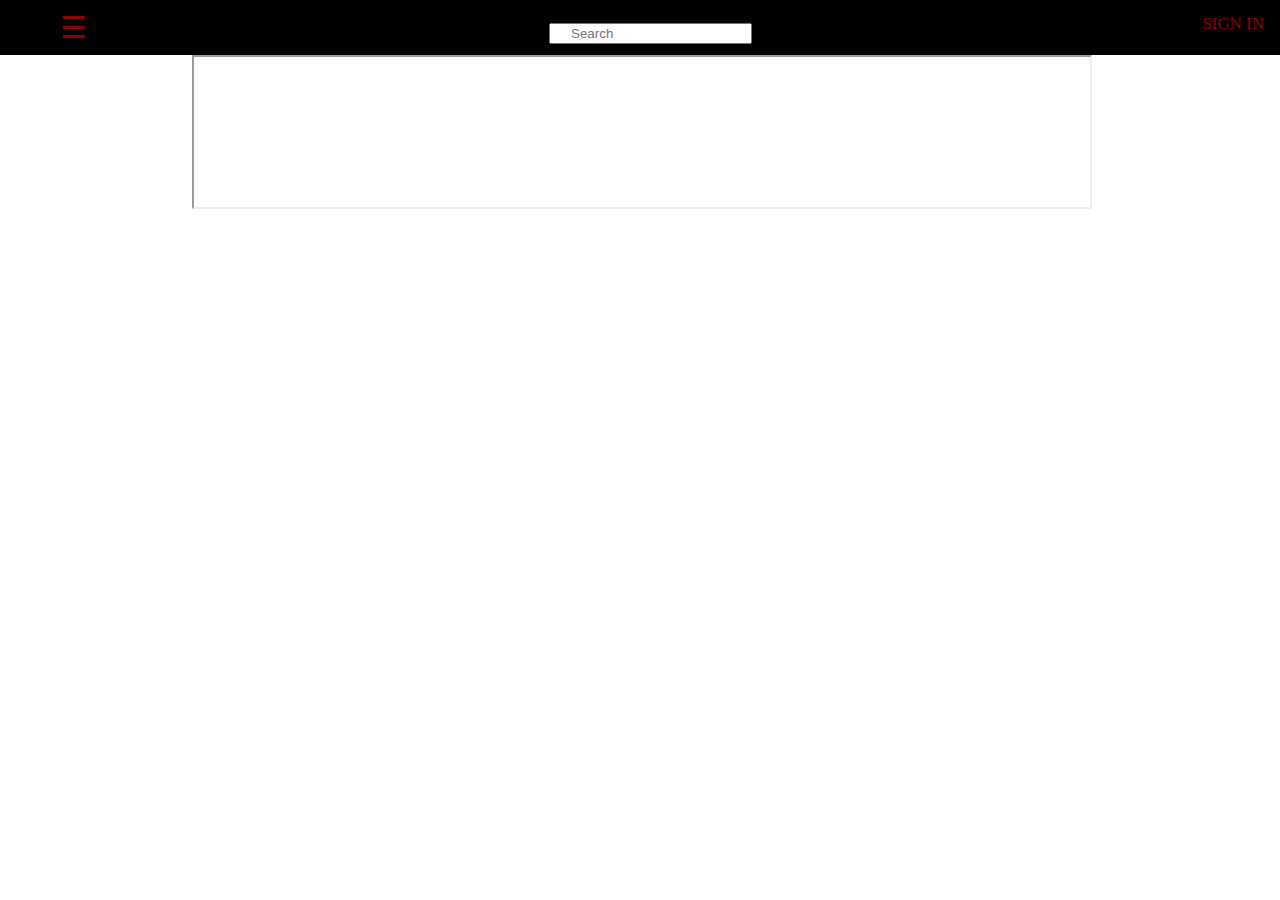
<file: index.html>
<!DOCTYPE html>
<html>
<head>
	<title>Home</title>
	<meta name="viewport" content="width=device-width, initial-scale=1">
	<link rel="stylesheet" type="text/css" href="Style\main.css">
	<link rel="stylesheet" href="https://cdnjs.cloudflare.com/ajax/libs/font-awesome/4.7.0/css/font-awesome.min.css">
    <script src="Script/App.js"></script>
</head>
<body>
	<header class="Head">
	<div id="mySidenav" class="sidenav">
		<a href="javascript:void(0)" class="closebtn" onclick="closeNav()">&times;</a>
		<a href="#">About</a>
		<a href="#">
			<div class="dropdown">
				<button class="dropbtn">Genre</button>
				<div class="dropdown-content">
				<a href="#">Censored</a>
				<a href="#">Uncensored</a>
				<a href="#">Incest</a>
				<a href="#">Incest</a>
				<a href="#">Incest</a>00
				</div>
			  </div>
		</a>
		<a href="Overlay.html">Image</a>
		<a href="#">Contact</a>
	</div>

	
		<span class="Stripes" style="font-size:30px;cursor:pointer" onclick="openNav()">&#9776;</span>
		<input class="search" type="search" placeholder="Search">

		<div id = "button-wrapper">
			<a href="javascript:void(0)" id="button">SIGN IN</a>
		</div>
			
		
	</header>

	<section>
		<iframe src="https://www.youtube.com/watch?v=BeZy5rlssjM&t=24s" frameborder="1px"></iframe>
	</section>
</body>
</html>
</file>
